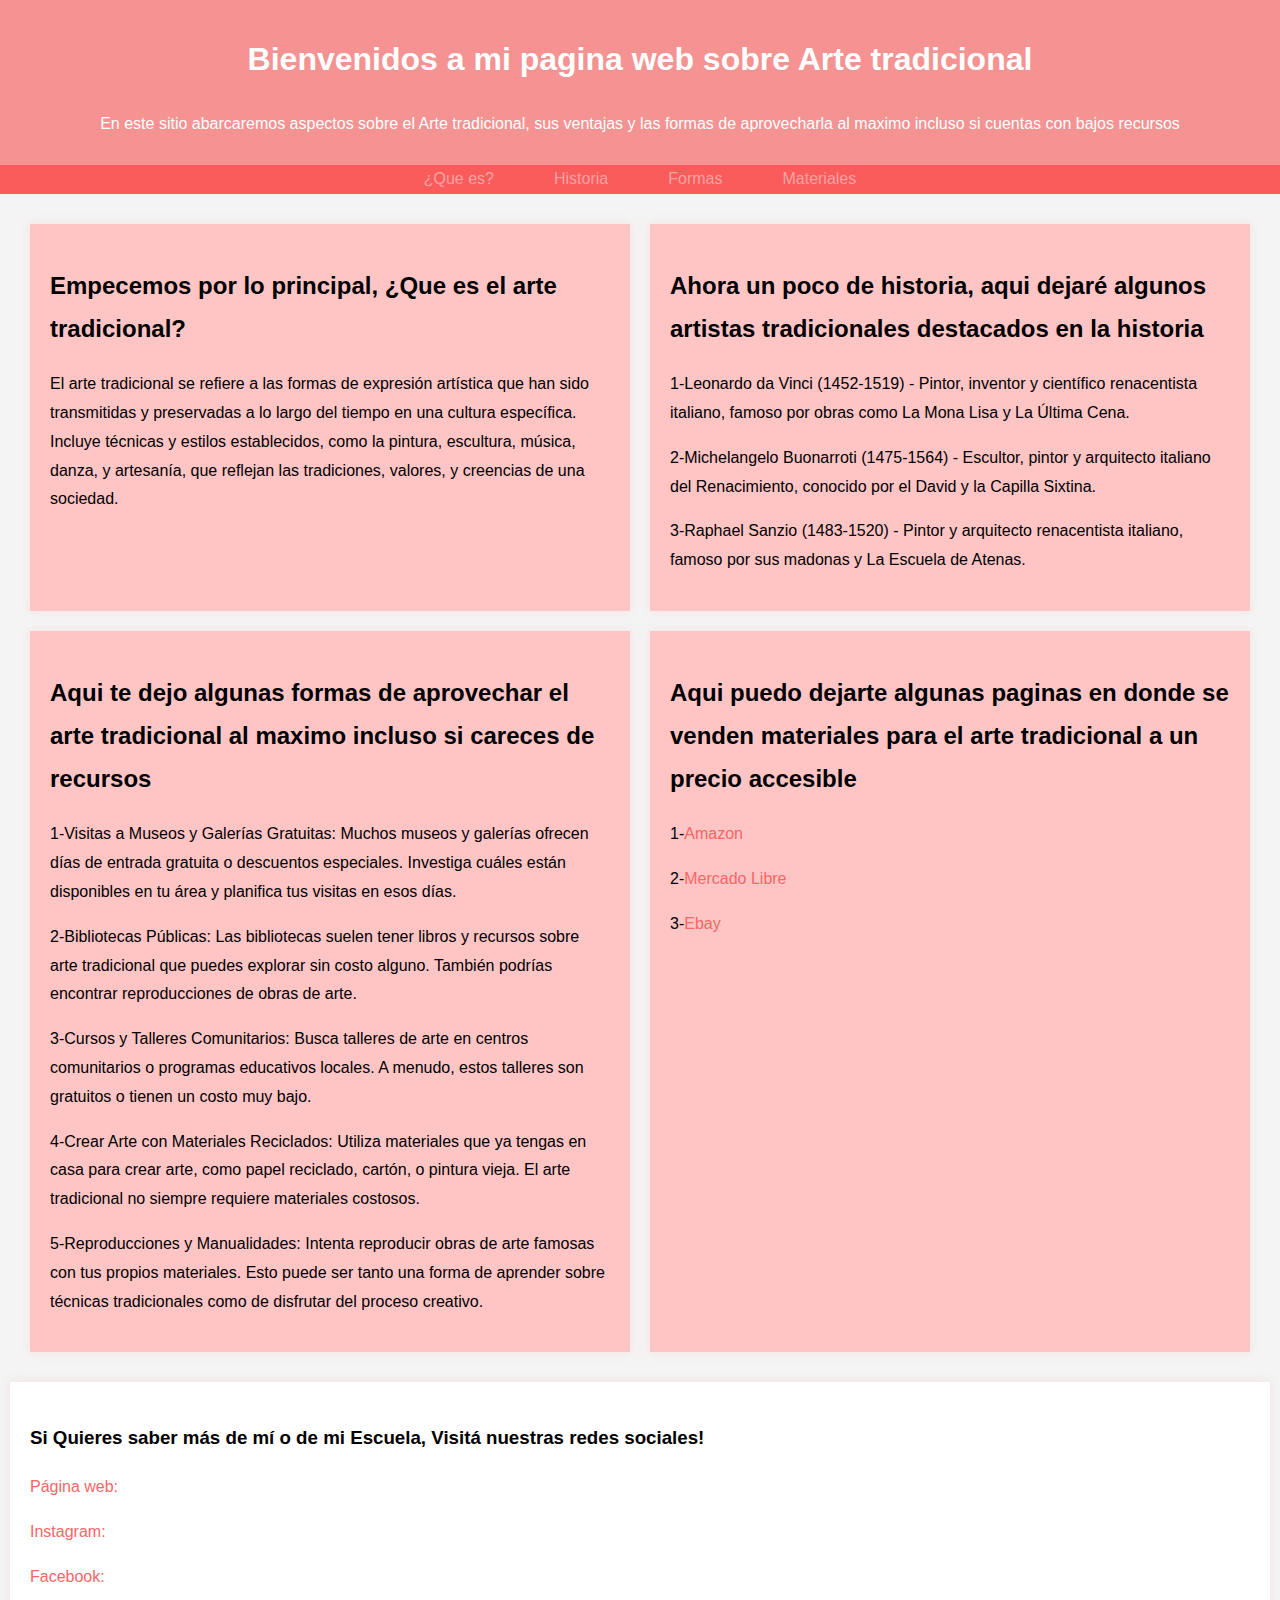
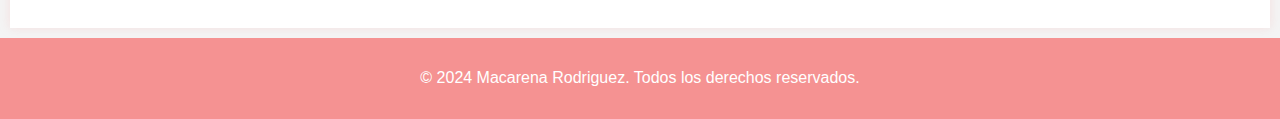
<file: index.html>
<!DOCTYPE html>
<html lang="es">
<head>
<meta charset="UTF-8">
<meta name="viewport" content="width=device-width,
initial-scale=1.0">
<title>Consejos para el Arte</title>
<!-- Vinculamos el archivo CSS -->
<link rel="stylesheet" href="juas.css">
</head>
<body>
<!-- Encabezado de la página -->
<header>
<h1>Bienvenidos a mi pagina web sobre Arte tradicional</h1>
<p>En este sitio abarcaremos aspectos sobre el Arte tradicional, sus ventajas y las formas de aprovecharla al maximo incluso si cuentas con bajos recursos</p>
</header>

<!-- Menú de navegación -->
<nav>
    <ul>
        <li><a href="#que ess">¿Que es?</a></li>
        <li><a href="#historiaa">Historia</a></li>
        <li><a href="#formass">Formas</a></li>
        <li><a href="materialess">Materiales</a></li>
        </ul>
        </nav>
        
        <!-- Contenido principal -->
        <main>
        <section id="que ess">
        <h2>Empecemos por lo principal, ¿Que es el arte tradicional?</h2>
        <p>El arte tradicional se refiere a las formas de expresión artística que han sido transmitidas y preservadas a lo largo del tiempo en una cultura específica. Incluye técnicas y estilos establecidos, como la pintura, escultura, música, danza, y artesanía, que reflejan las tradiciones, valores, y creencias de una sociedad.</p>
        
        </section>
        
        <section id="historiaa">
        <h2>Ahora un poco de historia, aqui dejaré algunos artistas tradicionales destacados en la historia</h2>
        <p>1-Leonardo da Vinci (1452-1519) - Pintor, inventor y científico renacentista italiano, famoso por obras como La Mona Lisa y La Última Cena.</p>

        <p>2-Michelangelo Buonarroti (1475-1564) - Escultor, pintor y arquitecto italiano del Renacimiento, conocido por el David y la Capilla Sixtina.</p>
            
        <p>3-Raphael Sanzio (1483-1520) - Pintor y arquitecto renacentista italiano, famoso por sus madonas y La Escuela de Atenas.</p>
        </section>
        
        <section id="formass">
        <h2>Aqui te dejo algunas formas de aprovechar el arte tradicional al maximo incluso si careces de recursos</h2>
        <p>1-Visitas a Museos y Galerías Gratuitas: Muchos museos y galerías ofrecen días de entrada gratuita o descuentos especiales. Investiga cuáles están disponibles en tu área y planifica tus visitas en esos días.</p>
        <p>2-Bibliotecas Públicas: Las bibliotecas suelen tener libros y recursos sobre arte tradicional que puedes explorar sin costo alguno. También podrías encontrar reproducciones de obras de arte.</p>
        <p>3-Cursos y Talleres Comunitarios: Busca talleres de arte en centros comunitarios o programas educativos locales. A menudo, estos talleres son gratuitos o tienen un costo muy bajo.</p>
        <p>4-Crear Arte con Materiales Reciclados: Utiliza materiales que ya tengas en casa para crear arte, como papel reciclado, cartón, o pintura vieja. El arte tradicional no siempre requiere materiales costosos.</p>
        <p>5-Reproducciones y Manualidades: Intenta reproducir obras de arte famosas con tus propios materiales. Esto puede ser tanto una forma de aprender sobre técnicas tradicionales como de disfrutar del proceso creativo.</p>
            </section>
            
            <section id="materialess">
            <h2>Aqui puedo dejarte algunas paginas en donde se venden materiales para el arte tradicional a un precio accesible</h2>

             <p> 1-<a href="https://www.amazon.com/-/es/ref=nav_logo">Amazon</a></p>
             <p>2-<a href= "https://www.mercadolibre.com.ar/">Mercado Libre</a></p>
             <p>3-<a href= "https://ar.ebay.com/">Ebay</a></p>
            </section>
            </main>
            
            <!-- Barra lateral -->
            <aside>
            <h3>Si Quieres saber más de mí o de mi Escuela, Visitá nuestras redes sociales!</h3>
            <p><a href= "https://www.ipet249.edu.ar/">Página web: </a></p>
            <p><a href= "https://www.instagram.com/ipet249nicolascopernico/">Instagram: </a></p>
            <p><a href= "https://www.facebook.com/groups/267639943343613">Facebook: </a></p>
            </aside>
            
            <!-- Pie de página -->
            <footer>
            <p>&copy; 2024 Macarena Rodriguez. Todos los derechos reservados.</p>
            </footer>
            </body>
            </html>
</file>
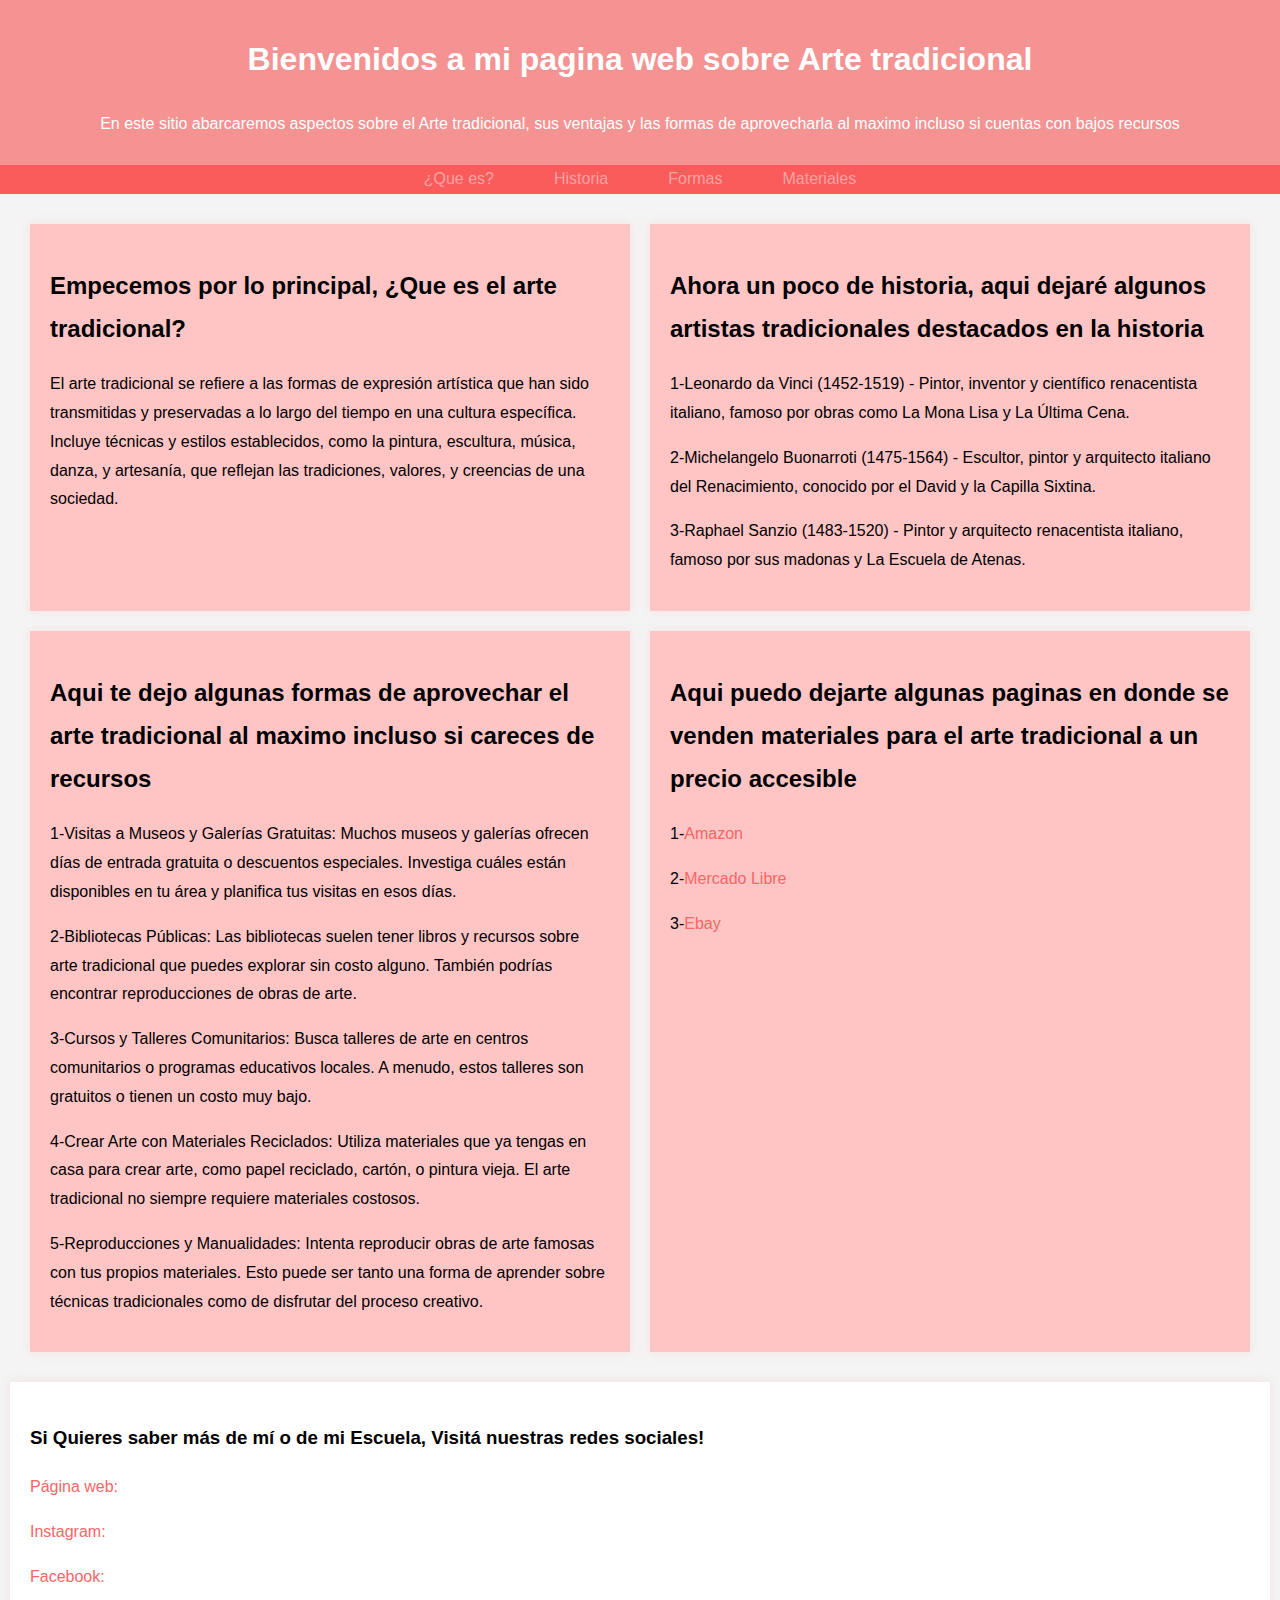
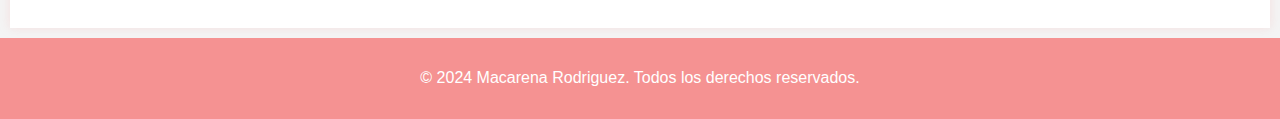
<file: Untitled-1.html>
<!DOCTYPE html>
<html lang="es">
<head>
<meta charset="UTF-8">
<meta name="viewport" content="width=device-width,
initial-scale=1.0">
<title>Consejos para el Arte</title>
<!-- Vinculamos el archivo CSS -->
<link rel="stylesheet" href="juas.css">
</head>
<body>
<!-- Encabezado de la página -->
<header>
<h1>Bienvenidos a mi pagina web sobre Arte tradicional</h1>
<p>En este sitio abarcaremos aspectos sobre el Arte tradicional, sus ventajas y las formas de aprovecharla al maximo incluso si cuentas con bajos recursos</p>
</header>

<!-- Menú de navegación -->
<nav>
    <ul>
        <li><a href="#que ess">¿Que es?</a></li>
        <li><a href="#historiaa">Historia</a></li>
        <li><a href="#formass">Formas</a></li>
        <li><a href="materialess">Materiales</a></li>
        </ul>
        </nav>
        
        <!-- Contenido principal -->
        <main>
        <section id="que ess">
        <h2>Empecemos por lo principal, ¿Que es el arte tradicional?</h2>
        <p>El arte tradicional se refiere a las formas de expresión artística que han sido transmitidas y preservadas a lo largo del tiempo en una cultura específica. Incluye técnicas y estilos establecidos, como la pintura, escultura, música, danza, y artesanía, que reflejan las tradiciones, valores, y creencias de una sociedad.</p>
        
        </section>
        
        <section id="historiaa">
        <h2>Ahora un poco de historia, aqui dejaré algunos artistas tradicionales destacados en la historia</h2>
        <p>1-Leonardo da Vinci (1452-1519) - Pintor, inventor y científico renacentista italiano, famoso por obras como La Mona Lisa y La Última Cena.</p>

        <p>2-Michelangelo Buonarroti (1475-1564) - Escultor, pintor y arquitecto italiano del Renacimiento, conocido por el David y la Capilla Sixtina.</p>
            
        <p>3-Raphael Sanzio (1483-1520) - Pintor y arquitecto renacentista italiano, famoso por sus madonas y La Escuela de Atenas.</p>
        </section>
        
        <section id="formass">
        <h2>Aqui te dejo algunas formas de aprovechar el arte tradicional al maximo incluso si careces de recursos</h2>
        <p>1-Visitas a Museos y Galerías Gratuitas: Muchos museos y galerías ofrecen días de entrada gratuita o descuentos especiales. Investiga cuáles están disponibles en tu área y planifica tus visitas en esos días.</p>
        <p>2-Bibliotecas Públicas: Las bibliotecas suelen tener libros y recursos sobre arte tradicional que puedes explorar sin costo alguno. También podrías encontrar reproducciones de obras de arte.</p>
        <p>3-Cursos y Talleres Comunitarios: Busca talleres de arte en centros comunitarios o programas educativos locales. A menudo, estos talleres son gratuitos o tienen un costo muy bajo.</p>
        <p>4-Crear Arte con Materiales Reciclados: Utiliza materiales que ya tengas en casa para crear arte, como papel reciclado, cartón, o pintura vieja. El arte tradicional no siempre requiere materiales costosos.</p>
        <p>5-Reproducciones y Manualidades: Intenta reproducir obras de arte famosas con tus propios materiales. Esto puede ser tanto una forma de aprender sobre técnicas tradicionales como de disfrutar del proceso creativo.</p>
            </section>
            
            <section id="materialess">
            <h2>Aqui puedo dejarte algunas paginas en donde se venden materiales para el arte tradicional a un precio accesible</h2>

             <p> 1-<a href="https://www.amazon.com/-/es/ref=nav_logo">Amazon</a></p>
             <p>2-<a href= "https://www.mercadolibre.com.ar/">Mercado Libre</a></p>
             <p>3-<a href= "https://ar.ebay.com/">Ebay</a></p>
            </section>
            </main>
            
            <!-- Barra lateral -->
            <aside>
            <h3>Si Quieres saber más de mí o de mi Escuela, Visitá nuestras redes sociales!</h3>
            <p><a href= "https://www.ipet249.edu.ar/">Página web: </a></p>
            <p><a href= "https://www.instagram.com/ipet249nicolascopernico/">Instagram: </a></p>
            <p><a href= "https://www.facebook.com/groups/267639943343613">Facebook: </a></p>
            </aside>
            
            <!-- Pie de página -->
            <footer>
            <p>&copy; 2024 Macarena Rodriguez. Todos los derechos reservados.</p>
            </footer>
            </body>
            </html>
</file>
<file: juas.css>
/* Estilos generales */
a {
    color: #fa6666; /* Color de enlaces */
    text-decoration: none;
}
body {
font-family: 'Franklin Gothic Medium', 'Arial Narrow', Arial, sans-serif;
line-height: 1.8;
margin: 0;
padding: 0;
background-color: #f4f4f4;
}
/* Encabezado */
header {
background-color: #f59292;
color: #fff;
padding: 10px 0;
text-align: center;
}
/* Menú de navegación */
a:hover {color: #fd7a7a;}
nav {
background-color: #fa5c5c;
color: #fff;
}
nav ul {
list-style-type: none;
padding: 0;
margin: 0;
display: flex;
justify-content: center;
}
nav ul li {
margin: 0 30px;
}
nav ul li a {
color: #f7a2a2;
text-decoration: none;
}

Laboratorio de Programación - 6° G

nav ul li a:hover {
text-decoration: underline;
}
/* Contenido principal */
main{
display: flex;
flex-wrap: wrap;
justify-content: space-between;
margin: 20px;
}
main section {
flex: 1 1 45%;
margin: 10px;
padding: 20px;
background-color: #ffc5c5;
box-shadow: 0 0 10px rgba(255, 175, 175, 0.274);
}
/* Barra lateral */
aside {
flex: 1 1 20%;
margin: 10px;
padding: 20px;
background-color: #fff;
box-shadow: 0 0 10px rgba(248, 171, 171, 0.281);
}
/* Pie de página */
footer {
background-color: #f59292;
color: #fff;
text-align: center;
padding: 10px 0;
position: relative;
bottom: 0;
width: 100%;
</file>
